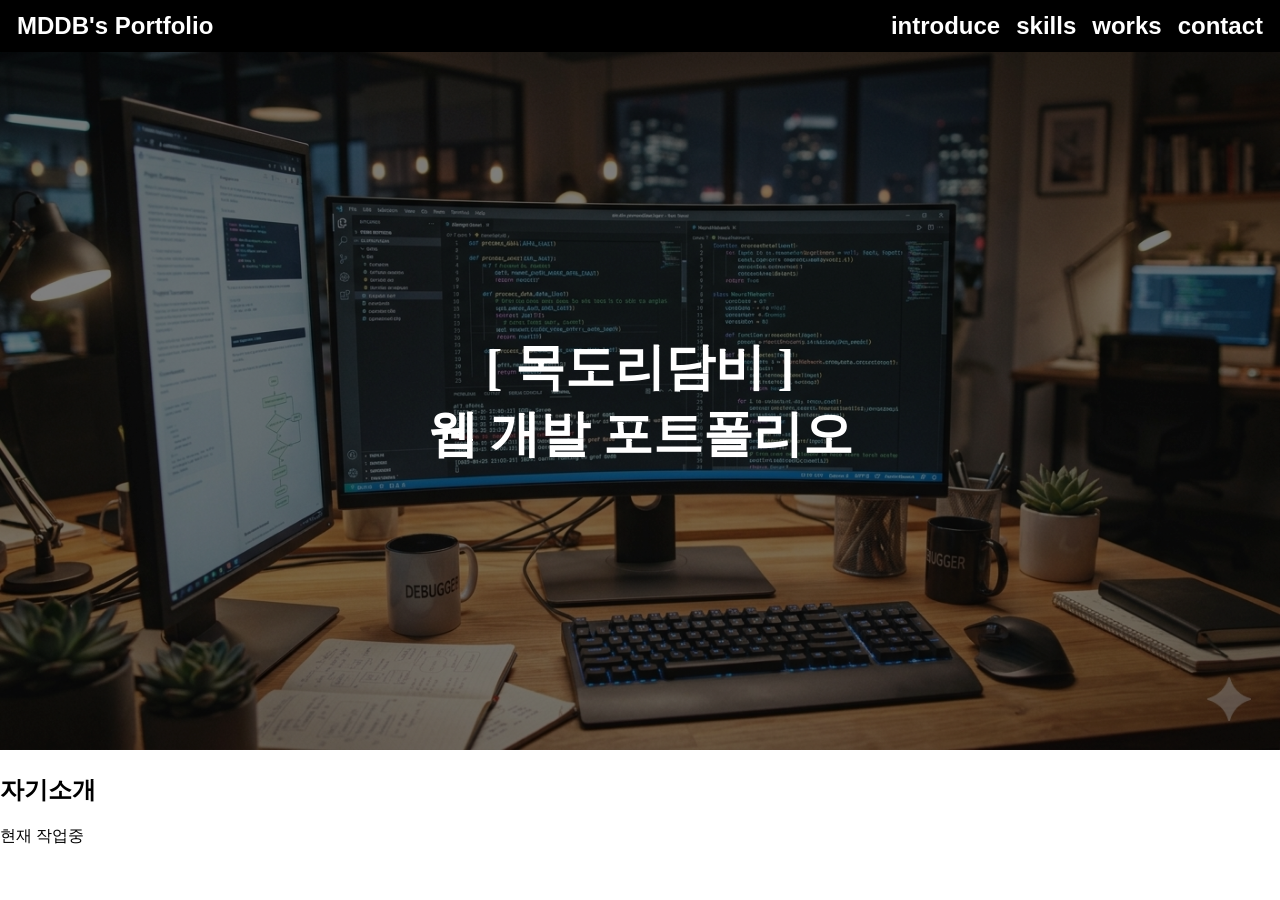
<file: index.html>
<!DOCTYPE html>
<html lang='en'>
<head>
    <meta charset='utf-8'>
    <meta name='viewport' content='width=device-width, initial-scale=1'>
    <title>Page Title</title>
    <link rel='stylesheet' href='index.css'>
</head>
<body>
    <header>
        <div id = "header">
            <button id = "header_main" onclick="location.href = '#main'">MDDB's Portfolio</button>
            <nav>
                <ul>
                <li><button id = "header_nav_introduce" type = "button" onclick="location.href = '#introduce'">introduce</button></li>
                <li><button id = "header_nav_skills" type = "button" onclick="location.href = '#skills'">skills</button></li>
                <li><button id = "header_nav_works" type = "button"onclick="location.href = '#works'">works</button></li>
                <li><button id = "header_nav_contact" type = "button" onclick="location.href = '#contact'">contact</button></li>
                </ul>
            </nav>
        </div>
    </header>
    <section id ="main_img">
        <img id = "wallpaper" src = "./img/img_wallpaper.jpg" alt = "배경 이미지">
        <span id = "main_img_over_text">[ 목도리담비 ]<br>웹 개발 포트폴리오</span>
    </section>
    <section id = "introduce">
        <h2>자기소개</h2>
        현재 작업중
    </section>
    <script src = "index.js"></script>
</body>
</html>
</file>
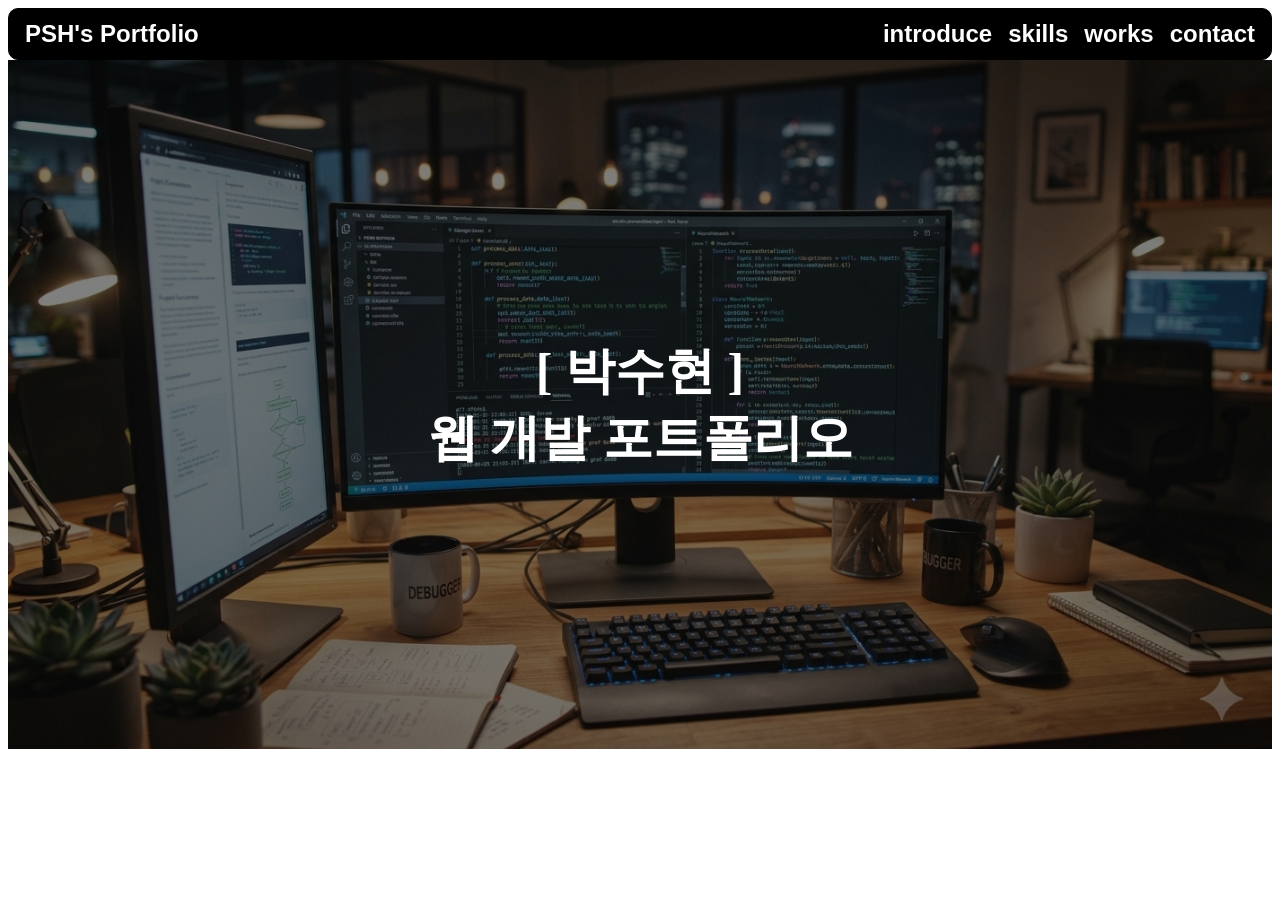
<file: html/index.html>
<!DOCTYPE html>
<html lang='en'>
<head>
    <meta charset='utf-8'>
    <meta name='viewport' content='width=device-width, initial-scale=1'>
    <title>Page Title</title>
    <link rel='stylesheet' href='/css/index.css'>
</head>
<body>
    <header>
        <div id = "header">
            <button id = "header_main" onclick="location.href = '#main'">PSH's Portfolio</button>
            <nav>
                <ul>
                <li><button id = "header_nav_introduce" type = "button" onclick="location.href = '#introduce'">introduce</button></li>
                <li><button id = "header_nav_skills" type = "button" onclick="location.href = '#skills'">skills</button></li>
                <li><button id = "header_nav_works" type = "button"onclick="location.href = '#works'">works</button></li>
                <li><button id = "header_nav_contact" type = "button" onclick="location.href = '#contact'">contact</button></li>
                </ul>
            </nav>
        </div>
    </header>
    <section id ="main">
        <img id = "wallpaper" src = "/img/img_wallpaper.jpg" alt = "배경 이미지">
        <span id = "main_over_text">[ 박수현 ]<br>웹 개발 포트폴리오</span>
        
    </section>
    <script src = "/js/index.js"></script>
</body>
</html>
</file>
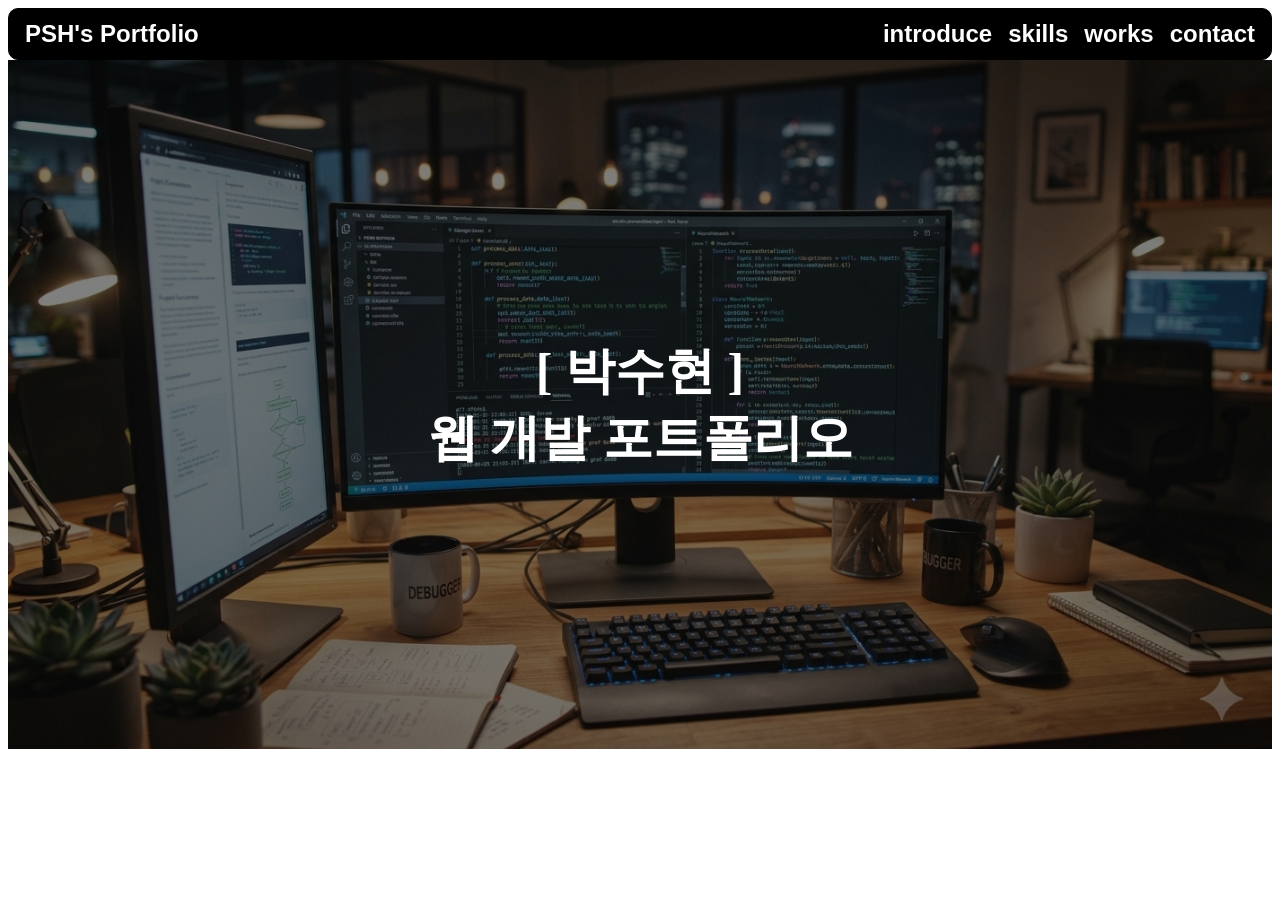
<file: html/main.html>
<!DOCTYPE html>
<html lang='en'>
<head>
    <meta charset='utf-8'>
    <meta name='viewport' content='width=device-width, initial-scale=1'>
    <title>Page Title</title>
    <link rel='stylesheet' href='/css/main.css'>
</head>
<body>
    <header>
        <div id = "header">
            <button id = "header_main" onclick="location.href = '#main'">PSH's Portfolio</button>
            <nav>
                <ul>
                <li><button id = "header_nav_introduce" type = "button" onclick="location.href = '#introduce'">introduce</button></li>
                <li><button id = "header_nav_skills" type = "button" onclick="location.href = '#skills'">skills</button></li>
                <li><button id = "header_nav_works" type = "button"onclick="location.href = '#works'">works</button></li>
                <li><button id = "header_nav_contact" type = "button" onclick="location.href = '#contact'">contact</button></li>
                </ul>
            </nav>
        </div>
    </header>
    <section id ="main">
        <img id = "wallpaper" src = "/img/img_wallpaper.jpg" alt = "배경 이미지">
        <span id = "main_over_text">[ 박수현 ]<br>웹 개발 포트폴리오</span>
        
    </section>
    <script src = "/js/main.js"></script>
</body>
</html>
</file>
<file: index.css>
body{
    margin: 0px;
    padding: 0px;
}

#header{
    width: 100%;
    display: flex;
    justify-content: space-between;
    align-items: center;
    padding : 10px;
    border: 1px solid black;
    box-sizing: border-box;
    background-color: black;

}

ul{
    display: inline;
}

li{
    display: inline-block;
}

header button{
    color: white;
    background-color: transparent;
    border: none;
    font-size: 24px;
    font-weight: bold;
}

button:hover{
    color : lightgreen;
}

/*^^^여기까지가 헤더 & 네비게이터 부분^^^*/
/*vvv여기부터는 메인섹션vvv*/

#main_img{
    position: relative;
    display: inline-block;
    width: 100%;
}

img{
    display: block;
    width: 100vw;
    height : auto;
    position: relative;
    z-index: -1;
    filter: brightness(50%);
    object-fit: contain;
    object-position: center;
}

#main_img_over_text{
    text-align: center;
    color : white;
    position: absolute;
    z-index: 0;
    font-size: 50px;
    font-weight: bold;
    top : 50%;
    left:  50%;
    transform: translate(-50%,-50%);
    z-index: 2;
}

/*^^^여기까지가 메인섹션 부분^^^*/
/*vvv여기부터는 인트로듀스섹션vvv*/
</file>
<file: css/index.css>
#header{
    width: 100%;
    display: flex;
    justify-content: space-between;
    align-items: center;
    padding : 10px;
    border: 1px solid black;
    border-radius: 10px;
    box-sizing: border-box;
    background-color: black;

}

ul{
    display: inline;
}

li{
    display: inline-block;
}

header button{
    color: white;
    background-color: transparent;
    border: none;
    font-size: 24px;
    font-weight: bold;
}

button:hover{
    color : lightgreen;
}

/*^^^여기까지가 헤더 & 네비게이터 부분^^^*/
/*vvv여기부터는 메인섹션vvv*/

#main{
    position: relative;
    display: inline-block;
}

img{
    display: block;
    width: 100%;
    height : auto;
    position: relative;
    z-index: -1;
    filter: brightness(50%);
}

#main_over_text{
    text-align: center;
    color : white;
    position: absolute;
    z-index: 0;
    font-size: 50px;
    font-weight: bold;
    top : 50%;
    left:  50%;
    transform: translate(-50%,-50%);
    z-index: 2;
}
</file>
<file: css/main.css>
#header{
    width: 100%;
    display: flex;
    justify-content: space-between;
    align-items: center;
    padding : 10px;
    border: 1px solid black;
    border-radius: 10px;
    box-sizing: border-box;
    background-color: black;

}

ul{
    display: inline;
}

li{
    display: inline-block;
}

header button{
    color: white;
    background-color: transparent;
    border: none;
    font-size: 24px;
    font-weight: bold;
}

button:hover{
    color : lightgreen;
}

/*^^^여기까지가 헤더 & 네비게이터 부분^^^*/
/*vvv여기부터는 메인섹션vvv*/

#main{
    position: relative;
    display: inline-block;
}

img{
    display: block;
    width: 100%;
    height : auto;
    position: relative;
    z-index: -1;
    filter: brightness(50%);
}

#main_over_text{
    text-align: center;
    color : white;
    position: absolute;
    z-index: 0;
    font-size: 50px;
    font-weight: bold;
    top : 50%;
    left:  50%;
    transform: translate(-50%,-50%);
    z-index: 2;
}
</file>
